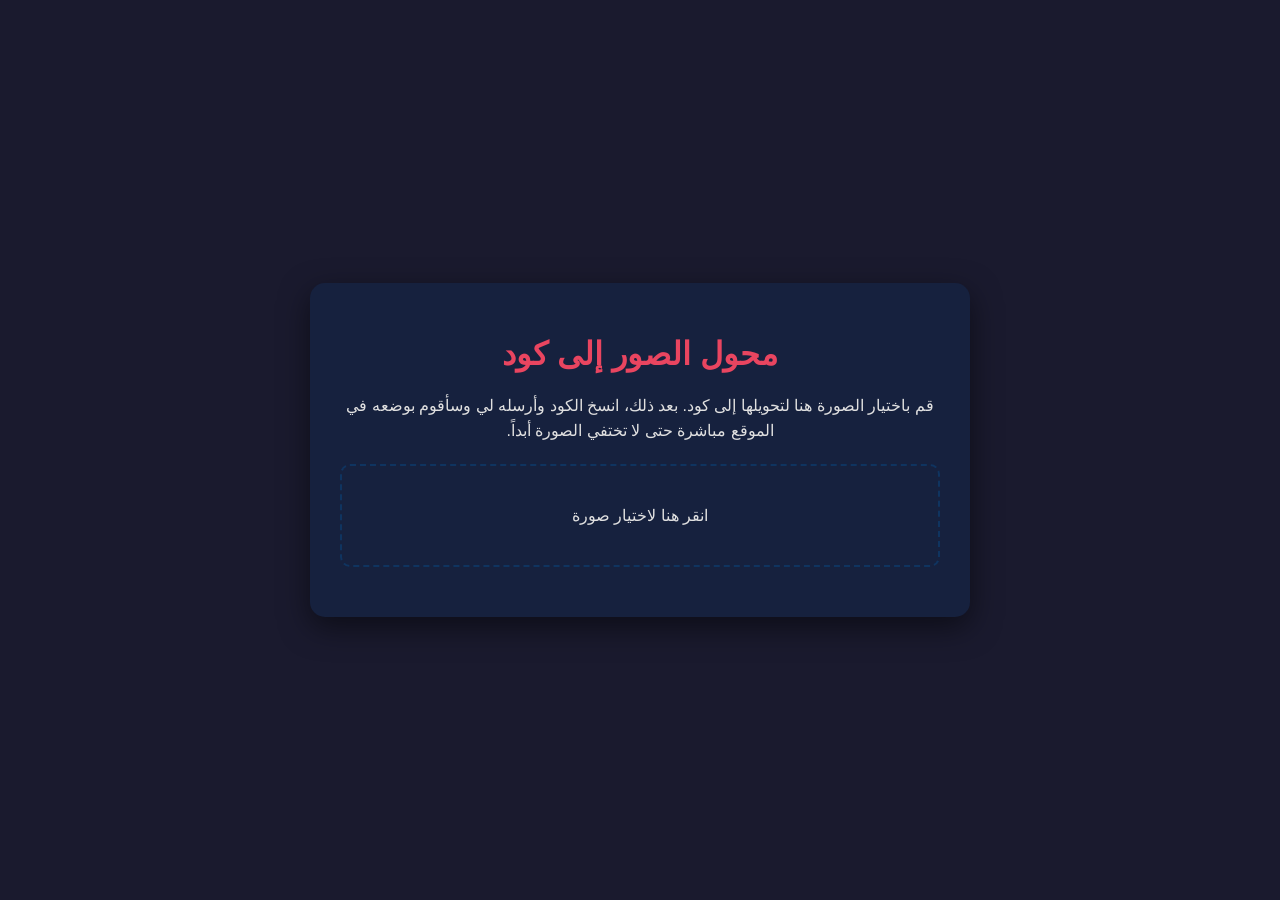
<file: image-to-code.html>
<!DOCTYPE html>
<html lang="ar" dir="rtl">
<head>
    <meta charset="UTF-8">
    <meta name="viewport" content="width=device-width, initial-scale=1.0">
    <title>محول الصور إلى كود (Base64)</title>
    <style>
        body {
            font-family: 'Segoe UI', Tahoma, Geneva, Verdana, sans-serif;
            background-color: #1a1a2e;
            color: #e0e0e0;
            display: flex;
            flex-direction: column;
            align-items: center;
            justify-content: center;
            min-height: 100vh;
            margin: 0;
            padding: 20px;
            box-sizing: border-box;
        }
        .container {
            background-color: #16213e;
            padding: 30px;
            border-radius: 15px;
            box-shadow: 0 10px 30px rgba(0, 0, 0, 0.5);
            max-width: 600px;
            width: 100%;
            text-align: center;
        }
        h1 {
            color: #e94560;
            margin-bottom: 20px;
        }
        p {
            margin-bottom: 20px;
            line-height: 1.6;
        }
        .upload-area {
            border: 2px dashed #0f3460;
            padding: 40px;
            border-radius: 10px;
            cursor: pointer;
            transition: all 0.3s ease;
            margin-bottom: 20px;
        }
        .upload-area:hover {
            border-color: #e94560;
            background-color: rgba(233, 69, 96, 0.1);
        }
        #file-input {
            display: none;
        }
        .preview-img {
            max-width: 100%;
            max-height: 300px;
            margin-top: 20px;
            border-radius: 10px;
            display: none;
        }
        textarea {
            width: 100%;
            height: 150px;
            background-color: #0d1128;
            color: #a0a0a0;
            border: 1px solid #0f3460;
            border-radius: 8px;
            padding: 10px;
            margin-top: 20px;
            resize: vertical;
            font-family: monospace;
            display: none;
        }
        .copy-btn {
            background-color: #e94560;
            color: white;
            border: none;
            padding: 12px 25px;
            border-radius: 8px;
            cursor: pointer;
            font-size: 16px;
            font-weight: bold;
            margin-top: 15px;
            transition: background-color 0.3s ease;
            display: none;
        }
        .copy-btn:hover {
            background-color: #d1304d;
        }
    </style>
</head>
<body>

    <div class="container">
        <h1>محول الصور إلى كود</h1>
        <p>قم باختيار الصورة هنا لتحويلها إلى كود. بعد ذلك، انسخ الكود وأرسله لي وسأقوم بوضعه في الموقع مباشرة حتى لا تختفي الصورة أبداً.</p>
        
        <div class="upload-area" id="upload-area">
            انقر هنا لاختيار صورة
        </div>
        <input type="file" id="file-input" accept="image/*">
        
        <img id="preview" class="preview-img">
        
        <textarea id="base64-output" readonly placeholder="سيظهر الكود هنا..."></textarea>
        
        <button class="copy-btn" id="copy-btn">نسخ الكود</button>
    </div>

    <script>
        const uploadArea = document.getElementById('upload-area');
        const fileInput = document.getElementById('file-input');
        const preview = document.getElementById('preview');
        const base64Output = document.getElementById('base64-output');
        const copyBtn = document.getElementById('copy-btn');

        uploadArea.addEventListener('click', () => {
            fileInput.click();
        });

        fileInput.addEventListener('change', (event) => {
            const file = event.target.files[0];
            if (file) {
                const reader = new FileReader();
                
                reader.onload = function(e) {
                    const base64String = e.target.result;
                    
                    // Show preview
                    preview.src = base64String;
                    preview.style.display = 'block';
                    
                    // Show textarea
                    base64Output.value = base64String;
                    base64Output.style.display = 'block';
                    
                    // Show copy button
                    copyBtn.style.display = 'inline-block';
                    copyBtn.textContent = 'نسخ الكود';
                };
                
                reader.readAsDataURL(file);
            }
        });

        copyBtn.addEventListener('click', () => {
            base64Output.select();
            document.execCommand('copy');
            copyBtn.textContent = 'تم النسخ! ✨';
            
            setTimeout(() => {
                copyBtn.textContent = 'نسخ الكود';
            }, 3000);
        });
    </script>
</body>
</html>
</file>
